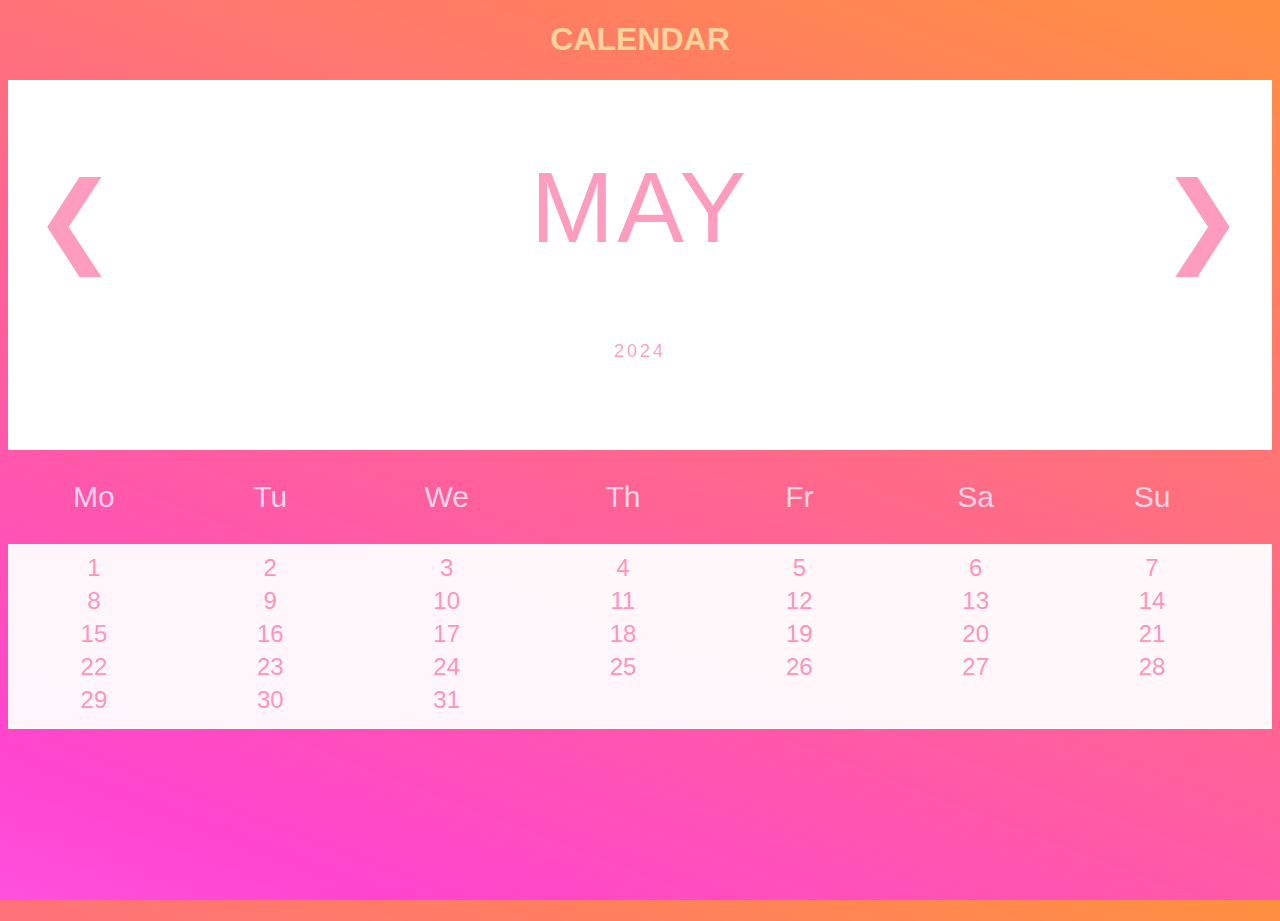
<file: WEB-APP/index.html>
<!DOCTYPE html>
<!--[if lt IE 7]>      <html class="no-js lt-ie9 lt-ie8 lt-ie7"> <![endif]-->
<!--[if IE 7]>         <html class="no-js lt-ie9 lt-ie8"> <![endif]-->
<!--[if IE 8]>         <html class="no-js lt-ie9"> <![endif]-->
<!--[if gt IE 8]>      <html class="no-js"> <!--<![endif]-->
<html>
    <head>
        <meta charset="utf-8">
        <meta http-equiv="X-UA-Compatible" content="IE=edge">
        <title>Calendar</title>
        <meta name="description" content="">
        <meta name="viewport" content="width=device-width, initial-scale=1">
        <link rel="stylesheet" href="style.css">
         <!-- MOBILE WEB APP, ADD THIS TO <head>..</head> OF index.html -->
       <link rel="icon" type="image/png" href="favicon.png" />
       <link rel="apple-touch-icon" href="favicon.png">
       <meta name="apple-mobile-web-app-title" content="">
       <meta name="apple-mobile-web-app-capable" content="yes">
       <meta name="apple-mobile-web-app-status-bar-style" content="black">

    </head>
    <body>
        <!--[if lt IE 7]>
            <p class="browsehappy">You are using an <strong>outdated</strong> browser. Please <a href="#">upgrade your browser</a> to improve your experience.</p>
        <![endif]-->
        
        
        <h1> CALENDAR</h1>
        
        <div class="month">      
          <ul>
            <li class="prev">&#10094;</li>
            <li class="next">&#10095;</li>
            <li>
              May<br>
              <span style="font-size:18px">2024</span>
            </li>
          </ul>
        </div>
        
        <ul class="weekdays">
          <li>Mo</li>
          <li>Tu</li>
          <li>We</li>
          <li>Th</li>
          <li>Fr</li>
          <li>Sa</li>
          <li>Su</li>
        </ul>
        
        <ul class="days">  
          <li>1</li>
          <li>2</li>
          <li>3</li>
          <li>4</li>
          <li>5</li>
          <li>6</li>
          <li>7</li>
          <li>8</li>
          <li>9</li>
          <li>10</li>
          <li>11</li>
          <li>12</li>
          <li>13</li>
          <li>14</li>
          <li>15</li>
          <li>16</li>
          <li>17</li>
          <li>18</li>
          <li>19</li>
          <li>20</li>
          <li>21</li>
          <li>22</li>
          <li>23</li>
          <li>24</li>
          <li><span class="active">25</span></li>          
          <li>26</li>
          <li>27</li>
          <li>28</li>
          <li>29</li>
          <li>30</li>
          <li>31</li>
        </ul>
        
        <script src="script.js" async defer></script>

    </body>
</html>
</file>
<file: WEB-APP/style.css>
html,body{
    height:100%;
    
}
body{
    background: rgb(255,80,222);
    background: linear-gradient(21deg, rgba(255,80,222,1) 0%, rgba(255,48,201,0.8995799003195029) 11%, rgba(255,144,64,1) 100%); 
}
h1{
    font-style: initial;
    color: rgb(255, 211, 157);
    text-align: center;
}

* {box-sizing: border-box;}
ul {list-style-type: none;}
body {font-family: Verdana, sans-serif;}

.month {
    padding: 70px 25px;
    width: 100%;
    background: #ffffff;
    text-align: center;
}

.month ul {
    margin: 0;
    padding: 0;
}

.month ul li {
    color: rgba(251, 42, 115, 0.462);
    font-size: 100px;
    text-transform: uppercase;
    letter-spacing: 3px;
}

.month .prev {
    float: left;
    padding-top: 10px;
}

.month .next {
    float: right;
    padding-top: 10px;
}

.weekdays {
    margin: 0;
    padding: 30px 0;
    background-color: #fd207100;
}

.weekdays li {
    display: inline-block;
    width: 13.6%;
    color: #ffd9eafd;
    text-align: center;
    font-size: 30px;
}

.days {
    padding: 10px 0;
    background: #fffffff2;
    margin: 0;
}
.days li {
    list-style-type: none;
    display: inline-block;
    width: 13.6%;
    text-align: center;
    margin-bottom: 5px;
    font-size:24px;
    color: #ff6ea3bd;
}

.days li .active {
    padding: 5px;

    color: #ff6ea3bd !important
}

/* Add media queries for smaller screens */
@media screen and (max-width:720px) {
    .weekdays li, .days li {width: 13.1%;}
}

@media screen and (max-width: 420px) {
    .weekdays li, .days li {width: 12.5%;}
    .days li .active {padding: 2px;}
}

@media screen and (max-width: 290px) {
    .weekdays li, .days li {width: 12.2%;}
}
</file>
